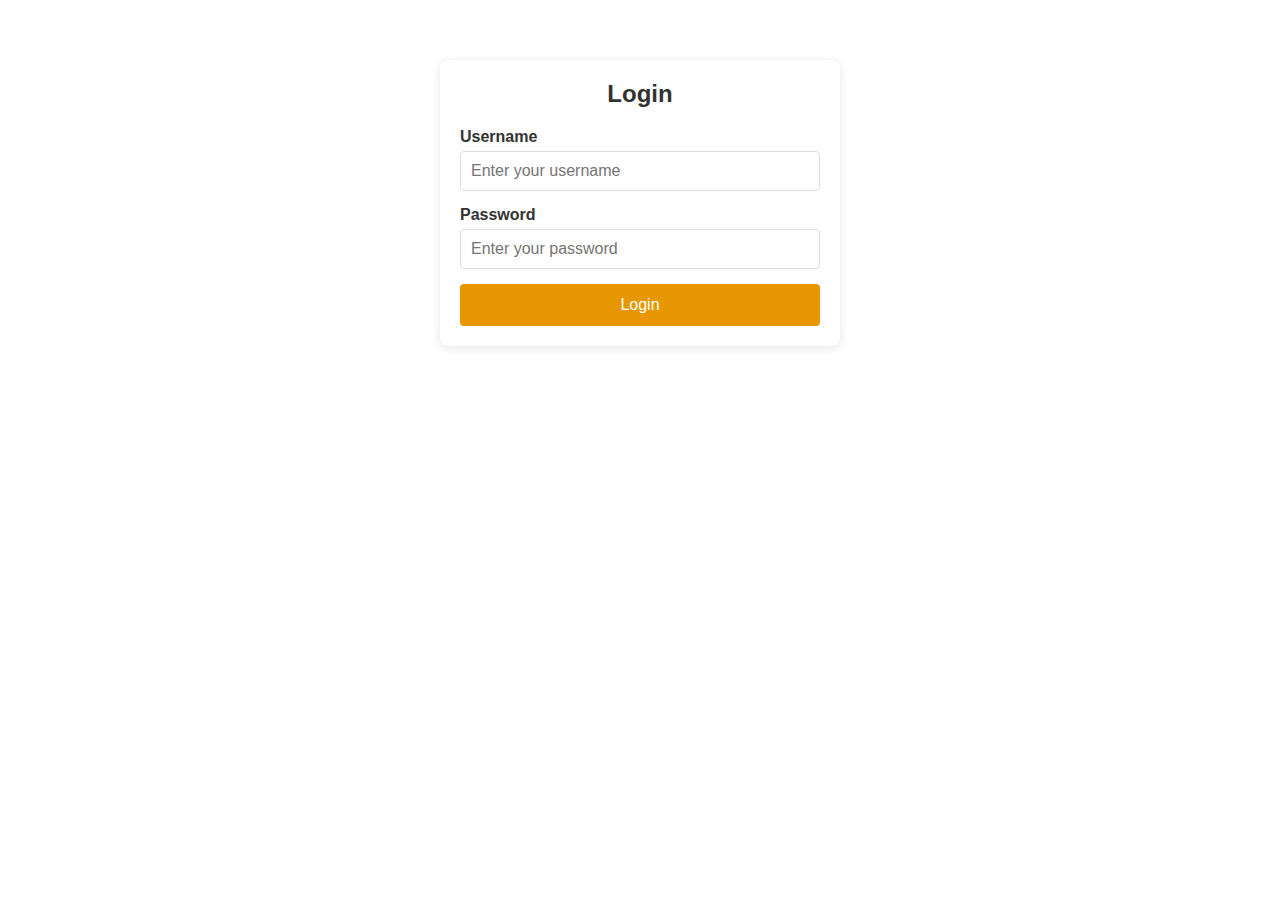
<file: views/account.html>
<!DOCTYPE html>
<html lang="en">
<head>
    <meta charset="UTF-8">
    <meta name="viewport" content="width=device-width, initial-scale=1.0">
    <title>Account</title>
    <link rel="stylesheet" href="../css/styles.css">
</head>
<body>
    <div id="alert-container"></div>
    <div id="header"></div>
    <div id="account-container">
        <br>
        <h1>Account Settings</h1>
      
        <div id="preferences-section">
          <br>
          <h2>Preferences</h2>
          <br>
          <form id="preferences-form">
            <div class="play-characters" id="api-input">
                <label for="api-input">Favoriete API: </label>
                <br>
                <select name="play-character" id="play-character">
                    <option value="" ></option>
                    <option value="alpha" >Letters</option>
                    <option value="pictures">Plaatjes</option>
                    <option value="dogs">Honden</option>
                    <option value="cats">Katten</option>
                </select>
            </div>
            <br>
            <div class="foundCards" id="found-color">
                <label for="api-input">Kleur voor gevonden kaarten: </label>
                <br>
                <select name="colors" id="color1">
                    <option value="" ></option>
                    <option value="#8e44ad">Paars</option>
                    <option value="#3498db">Blauw</option>
                    <option value="#e74c3c">Rood</option>
                    <option value="#f39c12">Oranje</option>
                </select>
            </div>
            <br>
            <div class="closedCards" id="closed-color">
                <label for="api-input">Kleur voor gesloten kaarten: </label>
                <br>
                <select name="colors" id="color2">
                    <option value="" ></option>
                    <option value="#24ee2b">Groen</option>
                    <option value="#3498db">Blauw</option>
                    <option value="#e74c3c">Rood</option>
                    <option value="#f39c12">Oranje</option>
                </select>
            </div>
            <br>
            <button type="submit" class="submit-btn">Update Preferences</button>
          </form>
        </div>
      
        <div id="email-section">
          <br>
          <h2>Email Address</h2>
          <br>
          <form id="email-form">
            <label for="email-input">Email:</label>
            <input type="email" id="email-input" name="email" required>
            <br>
            <br>
            <button type="submit" class="submit-btn">Update Email</button>
          </form>
        </div>
      </div>
    <script type="module" src="/js/modules/config.js"></script>
    <script type="module" src="/js/main.js"></script>
    <script type="module" src="/js/modules/alert.js"></script>
    <script type="module" src="/js/modules/preferences.js"></script>
</body>
</html>
</file>
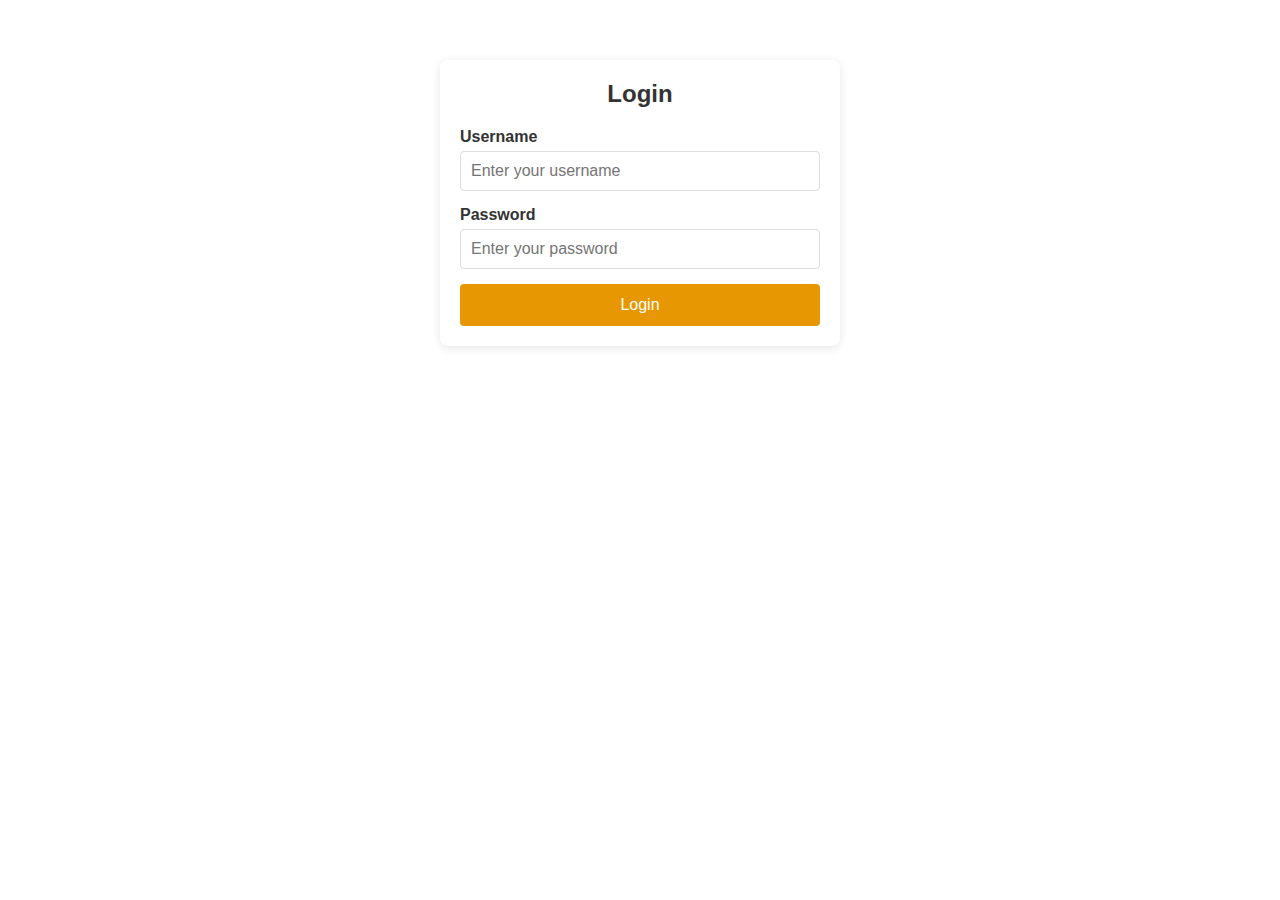
<file: views/login.html>
<!DOCTYPE html>
<html lang="en">
<head>
    <meta charset="UTF-8">
    <meta name="viewport" content="width=device-width, initial-scale=1.0">
    <title>Login</title>
    <link rel="stylesheet" href="../css/styles.css">
</head>
<body>
    <div id="header"></div>
    <form class="register-form">
        <h2>Login</h2>
        <div id="alert-container"></div>
        <div class="form-group">
          <label for="username">Username</label>
          <input type="text" id="username" name="username" placeholder="Enter your username" required>
        </div>
      
        <div class="form-group">
          <label for="password">Password</label>
          <input type="password" id="password" name="password" placeholder="Enter your password" required>
        </div>
      
        <button type="submit" class="submit-btn">Login</button>
      </form>
    <div id="footer"></div>
    <script type="module" src="/js/modules/config.js"></script>
    <script type="module" src="/js/main.js"></script>
    <script type="module" src="/js/modules/alert.js"></script>
    <script type="module" src="/js/modules/login.js"></script>
</body>
</html>
</file>
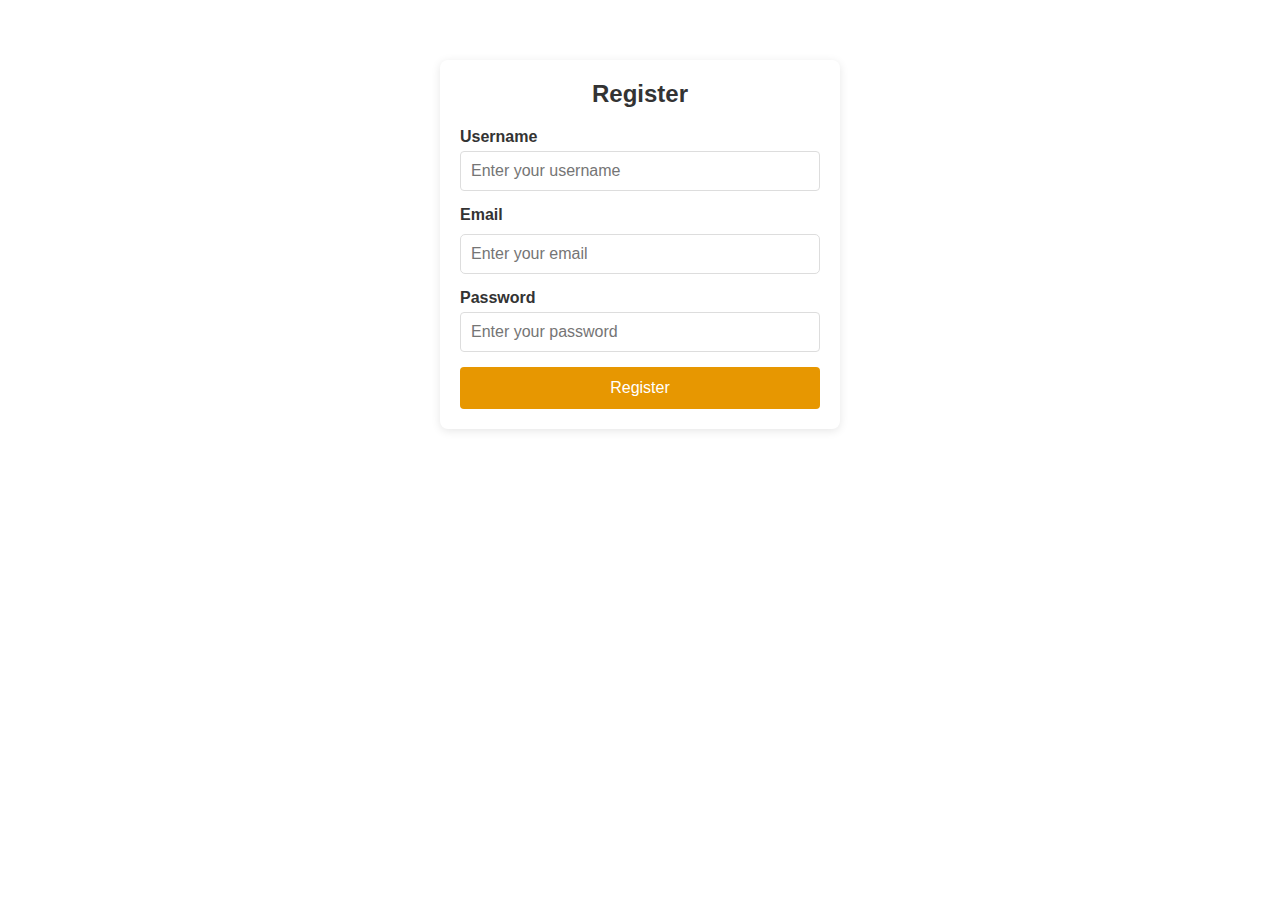
<file: views/register.html>
<!DOCTYPE html>
<html lang="en">
<head>
    <meta charset="UTF-8">
    <meta name="viewport" content="width=device-width, initial-scale=1.0">
    <title>Register</title>
    <link rel="stylesheet" href="../css/styles.css">
    
</head>
<body>
    <div id="header"></div>
    <form class="register-form">
        <h2>Register</h2>
        <div id="alert-container"></div>
        <div class="form-group">
          <label for="username">Username</label>
          <input type="text" id="username" name="username" placeholder="Enter your username" required>
        </div>
      
        <div class="form-group">
          <label for="email">Email</label>
          <input type="email" id="email" name="email" placeholder="Enter your email" required>
        </div>
      
        <div class="form-group">
          <label for="password">Password</label>
          <input type="password" id="password" name="password" placeholder="Enter your password" required>
        </div>
      
        <button type="submit" class="submit-btn">Register</button>
      </form>
    <div id="footer"></div>
    <script type="module" src="/js/modules/config.js"></script>
    <script type="module" src="/js/main.js"></script>
    <script type="module" src="/js/modules/alert.js"></script>
    <script type="module" src="/js/modules/register.js"></script>
</body>
</html>
</file>
<file: css/styles.css>
:root {
  --found-color: #8e44ad; 
  --closed-color: #24ee2b; 
}

* {
    margin: 0;
    padding: 0;
    box-sizing: border-box;
}

body {
    font-family: Arial, sans-serif;
    background-color: #ffffff;
    display: flex;
    justify-content: center;
    align-items: flex-start;
    height: 100vh;
    overflow-y: auto;
    padding: 0;
    width: 100%;
    padding-top: 60px;
}

.container {
    display: flex;
    flex-direction: column;
    width: 90%;
    max-width: 1200px;
    height: auto;  
    overflow: visible;
    padding-bottom: 20px;
}

.left-side {
    flex: 2; 
    background-color: #fff;
    border-radius: 8px;
    margin-bottom: 10px;

    display: flex;
    flex-direction: column;
    justify-content: space-between;
}

.game-info {
    margin-bottom: 15px;
    text-align: center;
}

.game-info h1 {
    font-size: 1.6em;
    color: #333;
}

.game-info p {
    font-size: 1.1em;
    color: #666;
}

.progress-bar {
    width: 40%; 
    max-width: 200px;
    height: 30px;
    background-color: #f0f0f0; 
    border: 4px solid #ccc; 
    border-radius: 0px; 
    box-shadow: 0px 2px 4px rgba(0, 0, 0, 0.2); 
    overflow: hidden; 
    margin: 5px auto 0; 
  }
  
  .progress {
    width: 100%; 
    height: 100%; 
    background-color: rgb(41, 170, 41); 
    border-radius: 0px; 
  }

  #timer-bar {
    display: flex;
    justify-content: flex-start; 
    width: 100%;
    height: 30px; 
    background-color: #ccc; 
    overflow: hidden;
    position: relative;
  }
  
  #timer-bar .chunk {
    flex: 1; 
    height: 100%;
    background-color: green; 
    transition: background-color 0.2s ease, opacity 0.2s ease; 
  }
  
  #timer-bar .chunk.hidden {
    background-color: red; 
    opacity: 0; 
  }

.game-board {
    display: grid;
    gap: 3px; 
    width: 95%; 
    max-width: 500px;
    height: auto; 
    max-height: 500px;
    margin: 0 auto; 
    border-radius: 8px;
    position: relative;
    
  }

  .tile {
    width: 100%;
    height: 100%;
    display: flex;
    justify-content: center;
    align-items: center;
    font-size: 1em;
    font-weight: bold;
    border: 2px solid #ccc;
    border-radius: 0; 
    transition: background-color 0.3s ease, color 0.3s ease;
    aspect-ratio: 1/1;
  }

  .tile span {
    user-select: none;
  }

  .tile.closed {
    background-color: var(--closed-color); 
    color: white;
  }

  .tile.closed .symbol {
    display: block; 
    color: white;
  }

  .tile.open {
    background-color: #388E3C; 
    color: white;
  }
  
  .tile.open .symbol {
    display: block; 
  }
  
  .tile img {
    display: none;
    width: 90%;
    height: 90%;
    object-fit: cover;
    margin: auto;
  }
  
  .tile img.tile-image {
    display: block; 
  }
  
  
  .tile.matched {
    background-color: var(--found-color); 
    color: white;
  }
  
  .tile.matched .symbol {
    display: block; 
  }

.right-side {
    flex: 1; 
    background-color: #fff;
    padding: 15px;
    border-radius: 8px;
}

.option {
    margin-bottom: 15px;
    padding: 12px;
    border-radius: 8px;
}

.option h3 {
    font-size: 1.3em;
    color: #333;
}

@media (min-width: 768px) {
    .container {
        flex-direction: row; 
        height: auto;  
        padding: 20px;
    }

    .left-side,
    .right-side {
        width: 50%;
        margin-left: 0px;
    }

    .game-board {
        grid-template-columns: repeat(6, 1fr); 
    }
}

.color-btn {
    width: 120px;
  }

.color-selector {
  display: flex;
  align-items: center;
  gap: 5px; 
}

.color-bar {
  width: 140px; 
  height: 20px; 
  border-radius: 5px; 
  border: 1px solid #ccc; 
  box-shadow: 0 2px 4px rgba(0, 0, 0, 0.1); 
}

.win-screen {
  position: fixed;
  top: 0;
  left: 0;
  width: 100%;
  height: 100%;
  background: rgba(0, 0, 0, 0.8); 
  display: flex;
  justify-content: center;
  align-items: center;
  z-index: 1000; 
}

.win-screen.hidden {
  display: none; 
}

.win-content {
  background: #fff;
  padding: 20px;
  border-radius: 8px;
  text-align: center;
  box-shadow: 0 4px 8px rgba(0, 0, 0, 0.2);
  animation: fadeIn 0.5s ease-in-out;
}

.win-content h1 {
  font-size: 2em;
  color: #333;
  margin-bottom: 20px;
}

.new-game-btn {
  background-color: #e79701;
  color: #fff;
  padding: 12px;
  border: none;
  border-radius: 4px;
  cursor: pointer;
  width: 100%;
  font-size: 16px;
  transition: background-color 0.3s;
}

.new-game-btn:hover {
  background-color: #ca6411; 
}

@keyframes fadeIn {
  from {
    opacity: 0;
    transform: scale(0.9);
  }
  to {
    opacity: 1;
    transform: scale(1);
  }
}

.navbar {
  background-color: #c47602;
  padding: 10px;
  box-shadow: 0 4px 8px rgba(0, 0, 0, 0.1);
  width: 100%;
  height: 60px;
  position: fixed;
  overflow: hidden;
  display: flex;
  flex-wrap: wrap;
  align-items: center;
  margin: 0px;
  top: 0;
  left: 0;
  z-index: 1000;
  font-size: 1.2rem;
}

.navbar-list {
  list-style: none;
  margin: 0;
  padding: 0;
  display: flex;
  justify-content: left;
}

.navbar-list li {
  margin: 0 15px;
}

.navbar-list a {
  text-decoration: none;
  color: white;
  font-size: 1.1em;
  padding: 10px 15px;
  border-radius: 5px;
  transition: background-color 0.3s ease, color 0.3s ease;
}

.navbar-item {
  white-space: nowrap;
}

.navbar-list a:hover {
  background-color: #4CAF50;
  color: #fff;
}

.navbar-list a.active {
  background-color: #2E7D32;
}

@media (max-width: 768px) {
  .navbar {
    font-size: 0.9rem;
  }
  .navbar-list {
    text-align: center;
  }

  .navbar-list li {
    margin: 10px 0;
  }

  .navbar-list a {
    font-size: 1.2em;
  }
}

.register-form {
  background-color: #fff;
  padding: 20px;
  border-radius: 8px;
  box-shadow: 0 2px 10px rgba(0, 0, 0, 0.1);
  width: 100%;
  max-width: 400px;
}

.register-form h2 {
  text-align: center;
  margin-bottom: 20px;
  color: #333;
}

.form-group {
  margin-bottom: 15px;
}

.form-group label {
  display: block;
  margin-bottom: 5px;
  font-weight: bold;
  color: #333;
}

.form-group input {
  width: 100%;
  padding: 10px;
  border: 1px solid #ddd;
  border-radius: 4px;
  box-sizing: border-box;
  font-size: 16px;
}

.form-group input:focus {
  outline: none;
  border-color: #4CAF50; 
  box-shadow: 0 0 5px rgba(76, 175, 80, 0.5); 
}

.submit-btn {
  background-color: #e79701;
  color: #fff;
  padding: 12px;
  border: none;
  border-radius: 4px;
  cursor: pointer;
  width: 100%;
  font-size: 16px;
  transition: background-color 0.3s;
}

.submit-btn:hover {
  background-color: #ca6411; 
}

@media (max-width: 600px) {
  .register-form {
    padding: 15px;
  }

  .form-group input {
    font-size: 14px;
  }

  .submit-btn {
    font-size: 14px;
  }
}

#alert-container {
  position: fixed;
  top: 20px;
  left: 50%;
  transform: translateX(-50%);
  z-index: 9999;
  width: 80%;
  max-width: 400px;
  margin: 0 auto;
}

.alert {
  padding: 15px;
  border-radius: 5px;
  color: #fff;
  margin-bottom: 10px;
  font-size: 16px;
  text-align: center;
  opacity: 0;
  transition: opacity 0.5s ease;
}

.alert-success {
  background-color: #4CAF50;
}

.alert-danger {
  background-color: #f44336;
}

.alert.show {
  opacity: 1;
}

.alert .close-btn {
  background: none;
  border: none;
  color: #fff;
  font-size: 18px;
  margin-left: 20px;
  cursor: pointer;
}

.alert .close-btn:hover {
  color: #ccc;
}

#account-container {
    width: 300px;
    margin: 0 auto;
    padding-top: 50px;

}

select {
  width: 100%;
  padding: 10px;
  margin-top: 5px;
  border: 1px solid #ddd;
  border-radius: 5px;
  background-color: #fff;
  font-size: 1rem;
  transition: border-color 0.3s ease, background-color 0.3s ease;
}

select:focus {
  outline: none;
  border-color: #4CAF50;
  background-color: #f1f8f1;
}

input[type="email"] {
  width: 100%;
  padding: 10px;
  margin-top: 5px;
  border: 1px solid #ddd;
  border-radius: 5px;
  background-color: #fff;
  font-size: 1rem;
  transition: border-color 0.3s ease, background-color 0.3s ease;
}

input[type="email"]:focus {
  outline: none;
  border-color: #4CAF50;
  background-color: #f1f8f1;
}

#loading {
  position: absolute;
  top: 50%;
  left: 50%;
  transform: translate(-50%, -50%); 
  background: rgba(0, 0, 0, 0.5); 
  color: white;
  padding: 20px;
  border-radius: 5px;
  font-size: 18px;
}

#leaderboard {
  list-style-position: inside; 
  padding-left: 10px; 
}
</file>
